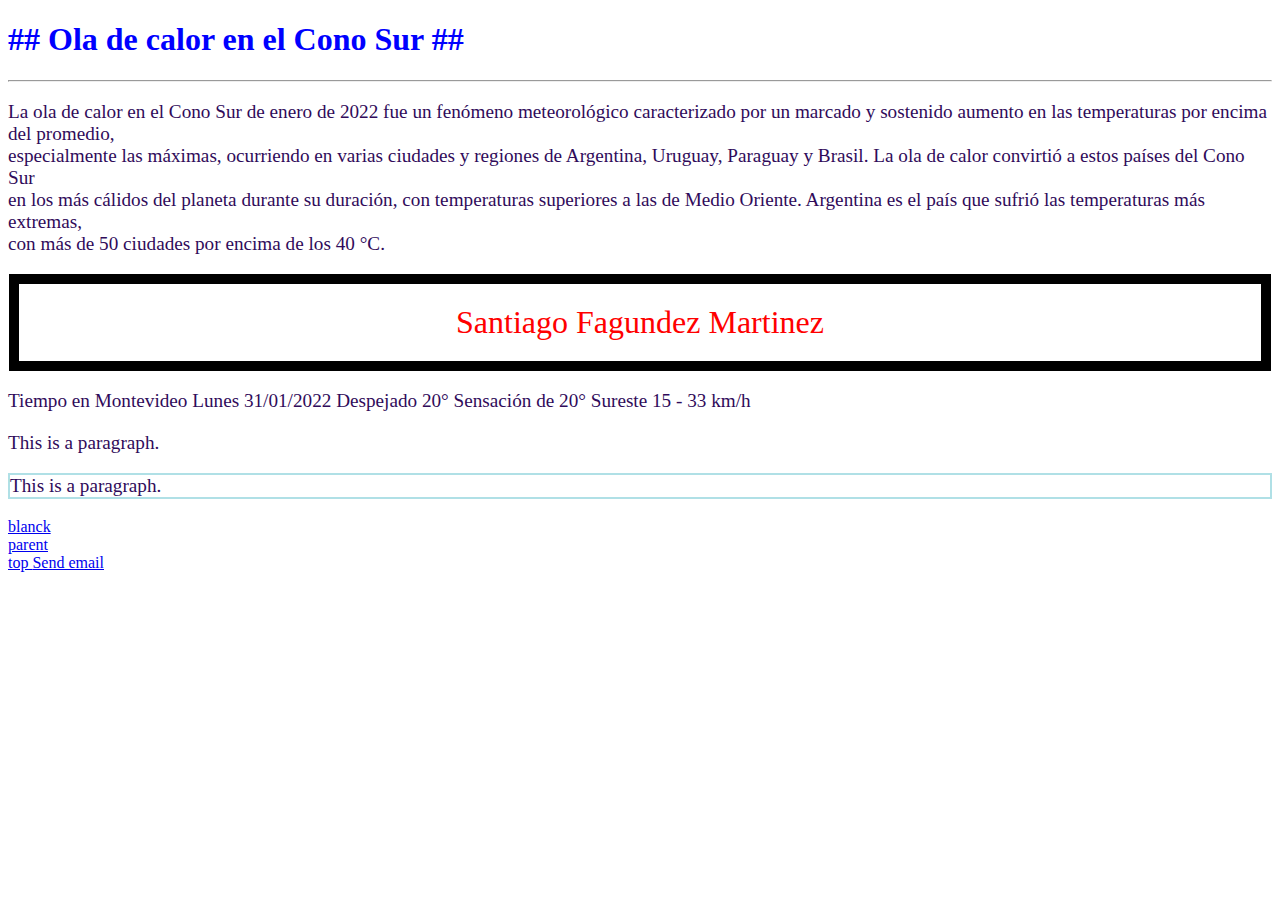
<file: index.html>
<!DOCTYPE html>
<html>

<head>
    <meta charset="UTF-8">
    <title> My web page </title>

    <style>
        h1   {color: blue;}
        p    {color: rgb(48, 11, 90);
              font-size: 120%;
             }
    </style>

</head>

<body>

    <h1 style="font-family: Cambria, Cochin, Georgia, Times, 'Times New Roman', serif;" >## Ola de calor en el Cono Sur ##</h1> <hr>
    <p> La ola de calor en el Cono Sur de enero de 2022 fue un fenómeno meteorológico caracterizado por un marcado y sostenido aumento en las temperaturas por encima del promedio,<br>
        especialmente las máximas, ocurriendo en varias ciudades y regiones de Argentina, Uruguay, Paraguay y Brasil.​ La ola de calor convirtió a estos países del Cono Sur<br>
        en los más cálidos del planeta durante su duración,​ con temperaturas superiores a las de Medio Oriente. Argentina es el país que sufrió las temperaturas más extremas,<br>
        con más de 50 ciudades por encima de los 40 °C.</p>

    <p style="font-family: fantasy;color: red;font-size: 200%;border: 10px solid black;padding: 20px;margin: 1px;text-align: center;"> Santiago Fagundez Martinez </p>
    <p> Tiempo en Montevideo
        Lunes 31/01/2022
        Despejado
        20°
        Sensación de 20°
        Sureste
        15 - 33 km/h </p>

        <p title="I'm a tooltip">This is a paragraph.</p>

        <p style="border: 2px solid powderblue">This is a paragraph.</p>

        <a href="https://www.google.com/" target="_blanck"> blanck </a><br>
        <a href="https://www.google.com/" target="_parent"> parent </a><br>
        <a href="https://www.google.com/" target="_top"> top </a>

        <a href="mailto:santiagofagundez98@hotmail.com">Send email</a>

</body>

</html>
</file>
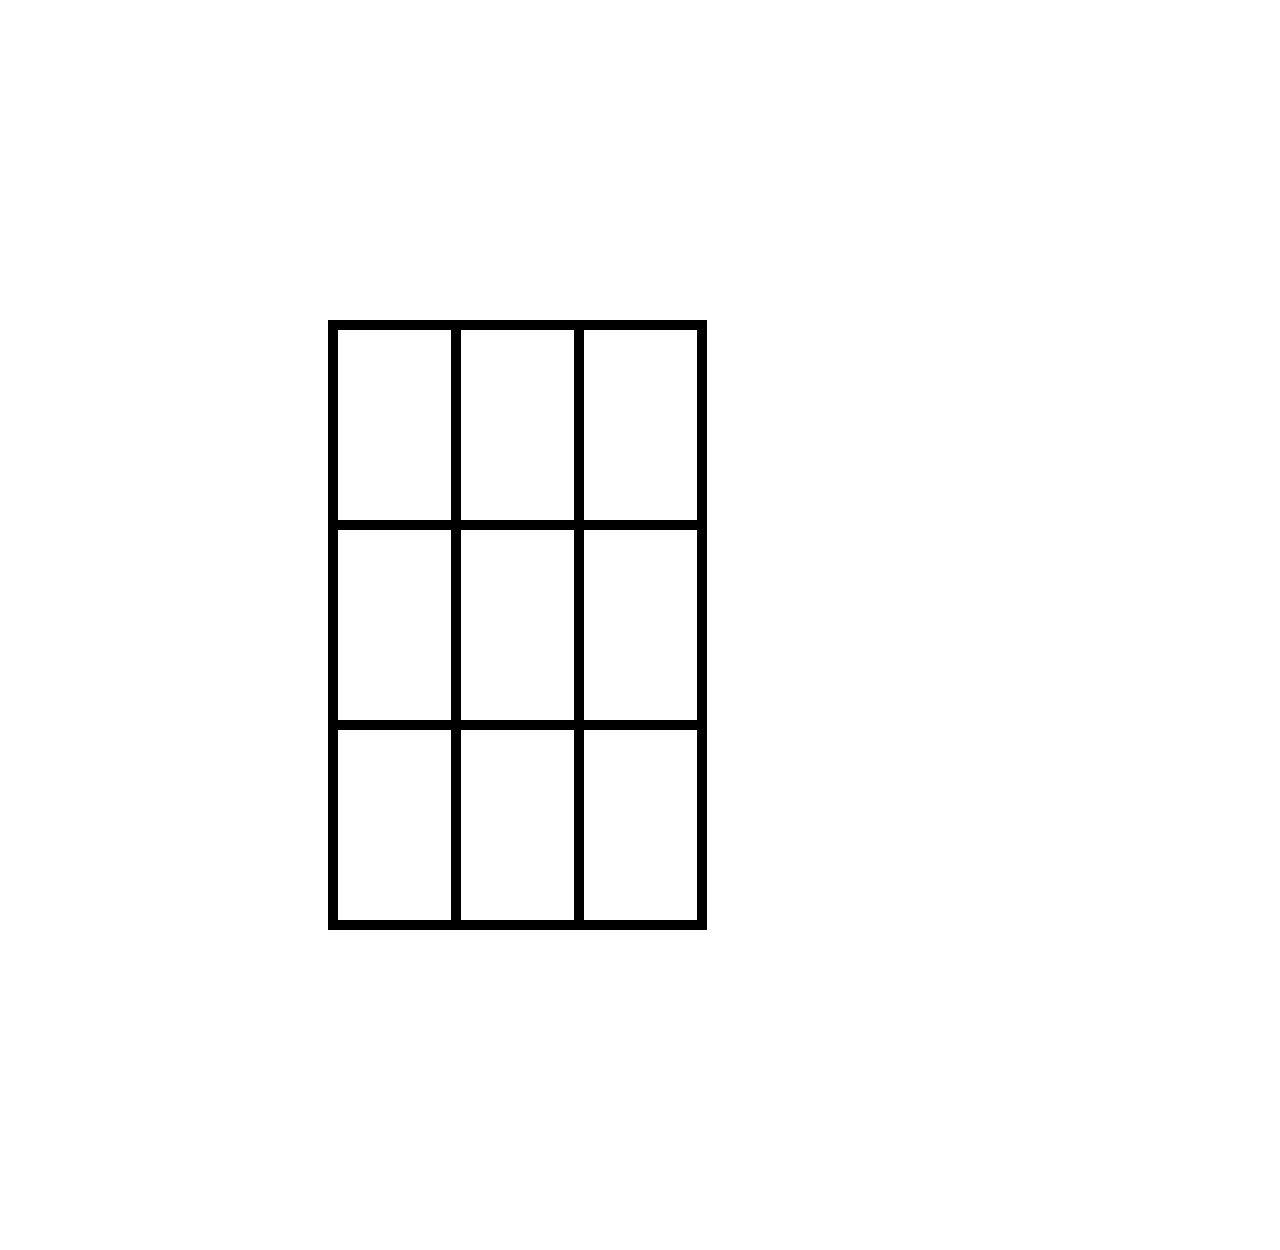
<file: TATETI/index.html>
<!DOCTYPE html>
<html>
<head>
    <meta charset='utf-8'>
    <meta http-equiv='X-UA-Compatible' content='IE=edge'>
    <title> TaTeTi </title>
    <meta name='viewport' content='width=device-width, initial-scale=1'>
    <script src='script.js'></script>

    <style>
        table, tr, td{
            border: 10px solid black;
            border-collapse: collapse;
            width:30%;
            }

        
    </style>
</head>
<body>

    <table style="margin: 320px;">
        <tr style="height: 200px;">
            <td id="tb" onclick="myFunction2()"></td>
            <td></td>
            <td></td>
        </tr>

        <tr style="height: 200px;">
            <td></td>
            <td ></td>
            <td></td>
        </tr>

        <tr style="height: 200px;">
            <td></td>
            <td></td>
            <td></td>
        </tr>
    </table>
    
    
</body>
</html>
</file>
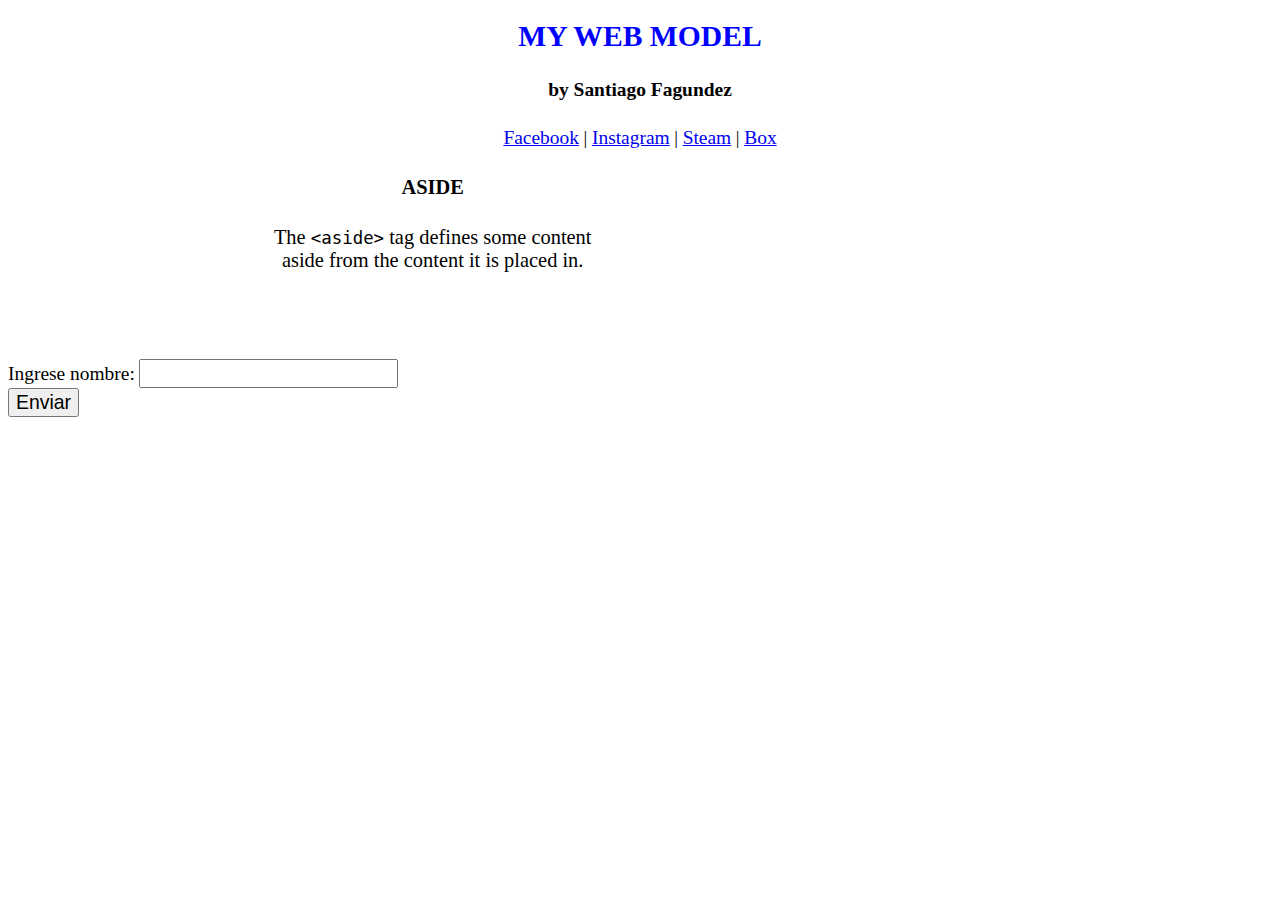
<file: inicio/modelWeb.html>
<!DOCTYPE html>
<html>

<head>
    <meta charset='utf-8'>
    <meta http-equiv='X-UA-Compatible' content='IE=edge'>
    <title> My web model </title>

    <style>
        * {
            font-size: 105%;
        }

        h1 {
            font-size: 160%;
            color: blue;
        }

        
    </style>

</head>

<body>

    <header style="text-align: center;">
        <h1> MY WEB MODEL </h1>
        <h4> by Santiago Fagundez </h4>
    </header>

    <nav style="text-align: center;">
        <a href="https://facebook.com" target="_blank">Facebook</a> |
        <a href="https://instagram.com" target="_blank">Instagram</a> |
        <a href="https://store.steampowered.com" target="_blank">Steam</a> |
        <a href="https://box.com" target="_blank">Box</a>
    </nav>

    <div style="margin: 24px 20% 24px 0%;">
        <aside style="text-align: center; margin: 24px 20% 24px 4%;">
            <h4> ASIDE </h4>
            <p>The <code>&lt;aside&gt;</code> tag defines some content<br> aside from the content it is placed in.</p>
        </aside>
    </div>

    <br><br><br>

    <form action="modelWeb.html" method="get">
        <label for="nomb">Ingrese nombre:</label>
        <input type="text" name="txtName"><br>

        <button type="submit"> Enviar </button>
    </form>

</body>

</html>
</file>
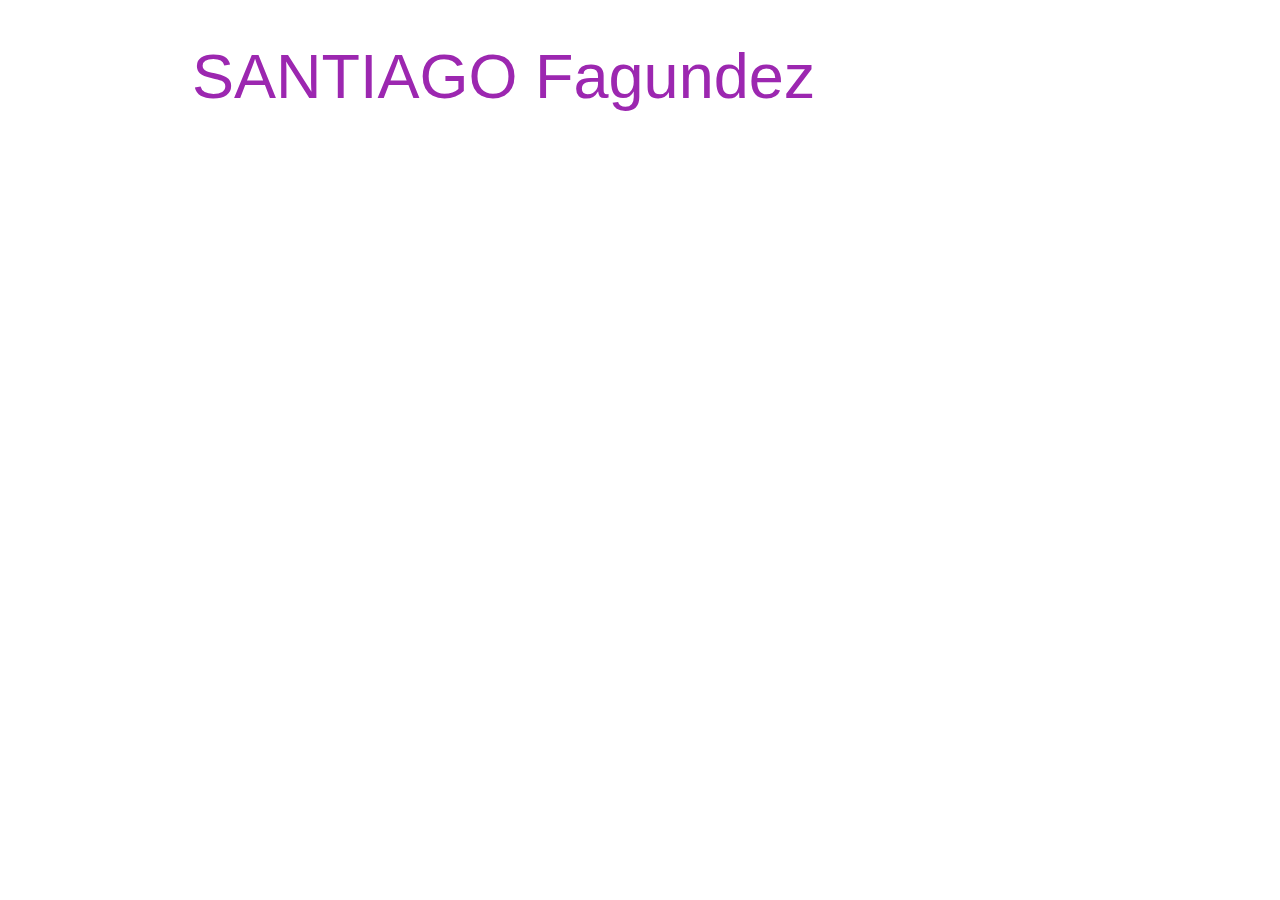
<file: materialize/prueba/plantilla.html>
<!DOCTYPE html>
<html>
<head>
    <meta charset='utf-8'>
    <meta http-equiv='X-UA-Compatible' content='IE=edge'>
    <title>Page Title</title>
    <meta name='viewport' content='width=device-width, initial-scale=1'>

    <!--Import Google Icon Font-->
    <link href="https://fonts.googleapis.com/icon?family=Material+Icons" rel="stylesheet">

    <!-- Compiled and minified CSS -->
    <link rel="stylesheet" href="https://cdnjs.cloudflare.com/ajax/libs/materialize/1.0.0/css/materialize.min.css">


</head>
<body>

    <div class="container">
        <h1 class="purple-text">SANTIAGO Fagundez</h1>
    </div>



    </div>


<!-- Compiled and minified JavaScript -->
<script src="https://cdnjs.cloudflare.com/ajax/libs/materialize/1.0.0/js/materialize.min.js"></script>
</body>
</html>
</file>
